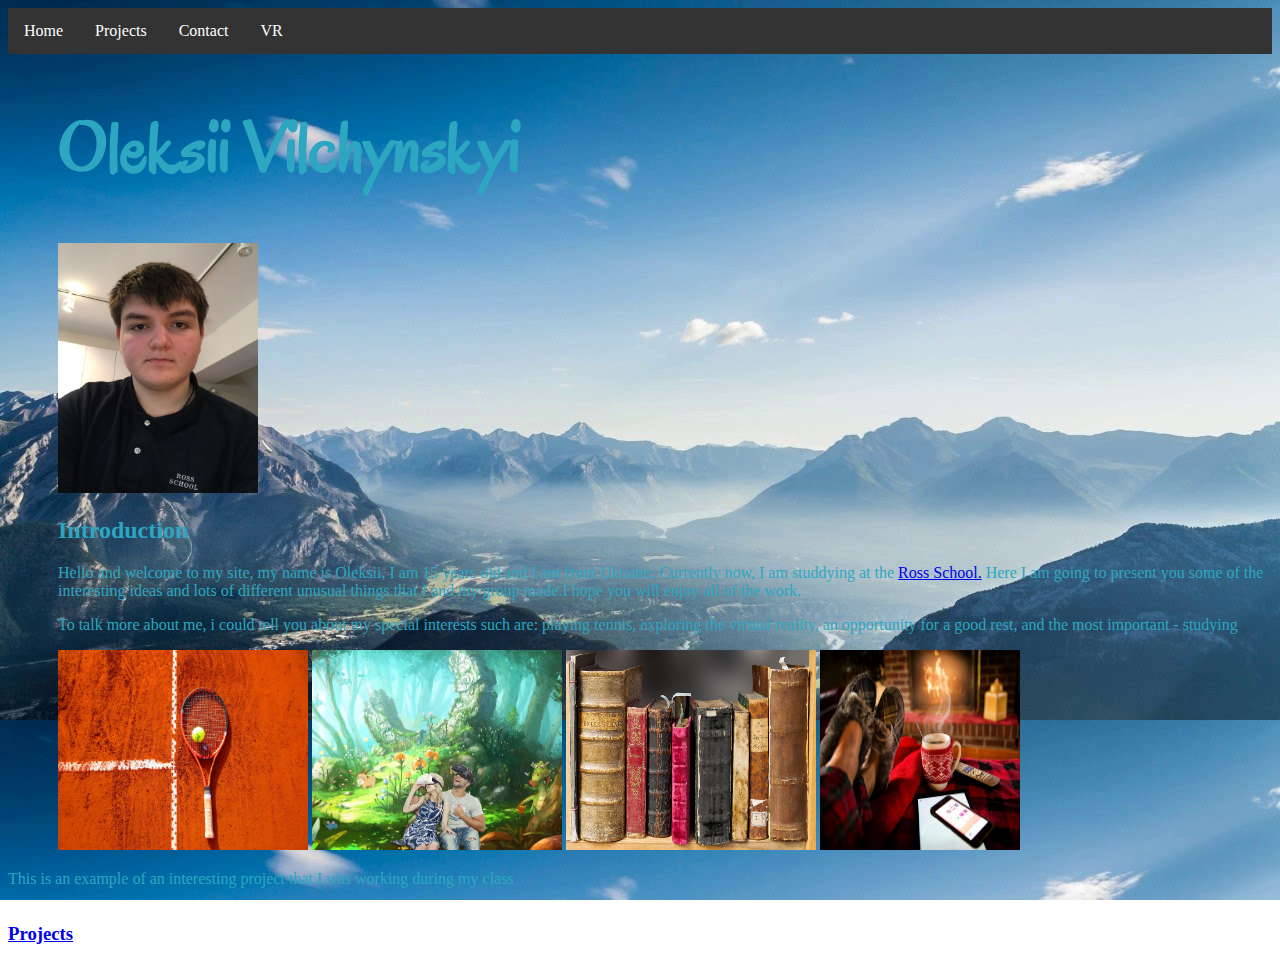
<file: index.html>
<!DOCTYPE html>
<html>
<head>
	<title>Oleksii Vilchynskyi</title>
	<link href="https://fonts.googleapis.com/css?family=Bungee+Shade|Ewert|Metal+Mania|Nanum+Brush+Script|Oregano" rel="stylesheet">
	<link rel="stylesheet" type="text/css" href="main.css">
</head>
<body>
	<div id="navbar">
		<ul>
			<li><a href="#">Home</a></li>
			<li><a href="#projects">Projects</a></li>
			<li><a href="">Contact</a></li>
			<li><a href="vr.html">VR</a></li>
		</ul>
	</div>
	<div id="main">
<h1>Oleksii Vilchynskyi</h1>
<img src="Ov.JPG" height="250px" width="200px" style="display: inline;">
<div id="intro">
<h2>Introduction</h2>
<p>Hello and welcome to my site, my name is Oleksii, I am 15 years old and I am from Ukraine. Currently now, I am studdying at the <a href="https://www.ross.org">Ross School.</a> Here I am going to present you some of the interesting ideas and lots of different unusual things that I and my group made.I hope you will enjoy all of the work.</p>
<p>To talk more about me, i could tell you about my special interests such are: playing tennis, exploring the virtual reality, an opportunity for a good rest, and the most important - studying</p>
</div>
<img src="Tennis.jpg" height="200px" width="250px">
<img src="vr.jpg" height="200px" width="250px">
<img src="books.jpg" height="200px" width="250px">
<img src="rest.jpg" height="200px" width="200px">
</div>
<p>This is an example of an interesting project that I was working during my class</p>
<div id="projects">
<h3><a href="projects.html">Projects</a></h3>
</div>
</body>
</html>
</file>
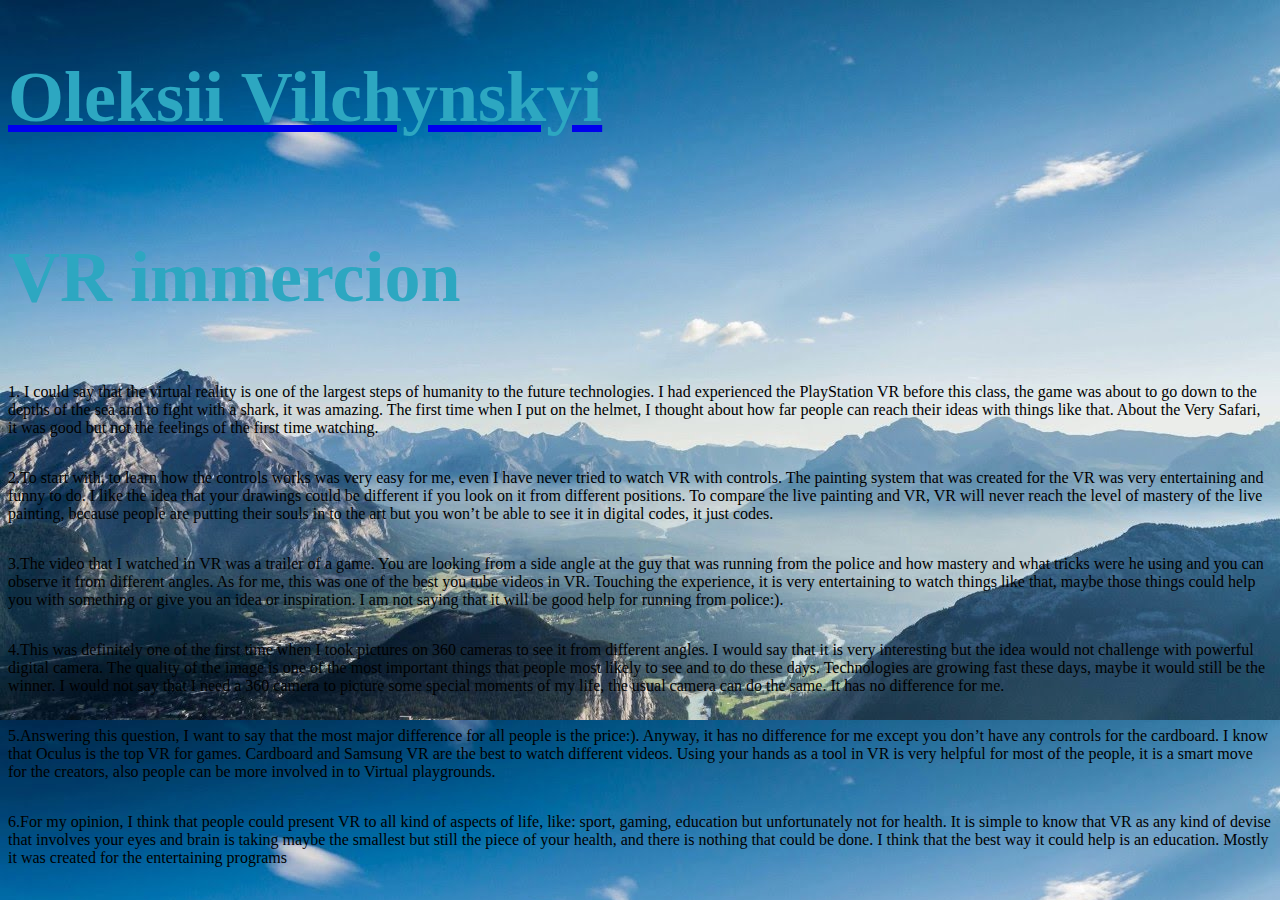
<file: projects.html>
<!DOCTYPE html>
<html>
<head>
	<title>VR expirience</title>
	<link rel="stylesheet" type="text/css" href="projects.css">
</head>
<body>
	<a href="index.html"><h1>Oleksii Vilchynskyi</h1></a>
<h1>VR immercion</h1>
<p>1. I could say that the virtual reality is one of the largest steps of humanity to the future technologies. I had experienced the PlayStation VR before this class, the game was about to go down to the depths of the sea and to fight with a shark, it was amazing. The first time when I put on the helmet, I thought about how far people can reach their ideas with things like that. About the Very Safari, it was good but not the feelings of the first time watching.
<p>2.To start with, to learn how the controls works was very easy for me, even I have never tried to watch VR with controls. The painting system that was created for the VR was very entertaining and funny to do. I like the idea that your drawings could be different if you look on it from different positions. To compare the live painting and VR, VR will never reach the level of mastery of the live painting, because people are putting their souls in to the art but you won’t be able to see it in digital codes, it just codes.
<p>3.The video that I watched in VR was a trailer of a game. You are looking from a side angle at the guy that was running from the police and how mastery and what tricks were he using and you can observe it from different angles. As for me, this was one of the best you tube videos in VR. Touching the experience, it is very entertaining to watch things like that, maybe those things could help you with something or give you an idea or inspiration. I am not saying that it will be good help for running from police:).
<p>4.This was definitely one of the first time when I took pictures on 360 cameras to see it from different angles. I would say that it is very interesting but the idea would not challenge with powerful digital camera. The quality of the image is one of the most important things that people most likely to see and to do these days. Technologies are growing fast these days, maybe it would still be the winner. I would not say that I need a 360 camera to picture some special moments of my life, the usual camera can do the same. It has no difference for me.
<p>5.Answering this question, I want to say that the most major difference for all people is the price:). Anyway, it has no difference for me except you don’t have any controls for the cardboard. I know that Oculus is the top VR for games. Cardboard and Samsung VR are the best to watch different videos. Using your hands as a tool in VR is very helpful for most of the people, it is a smart move for the creators, also people can be more involved in to Virtual playgrounds.
<p>6.For my opinion, I think that people could present VR to all kind of aspects of life, like: sport, gaming, education but unfortunately not for health. It is simple to know that VR as any kind of devise that involves your eyes and brain is taking maybe the smallest but still the piece of your health, and there is nothing that could be done. I think that the best way it could help is an education. Mostly it was created for the entertaining programs
</p>
</body>
</html>
</file>
<file: main.css>
ul{
	list-style-type: none;
	margin: 0;
	padding: 0;
	padding-left: 0px;
	overflow: hidden;
	background-color: #333;
}
 
li{float: left;
}

li a {
	display: block;
	color: white;
	text-align: center;
	padding: 14px 16px;
	text-decoration: none;
}
 h1{
	font-size: 72px;
	color: #2da7c1;
	font-family: 'Oregano', cursive;
}
h2{
	color: #2da7c1;
	font-family: 'Nanum+Brush+Script', cursive;
}
p{
	color: #2da7c1;}
h3{
	color: #2da7c1;
	font-family: 'Nanum+Brush+Script', cursive;
}
body{
	background-image: url("sky.jpg");
	background-attachment: fixed;
	color: black;
	display: grid;


}

#main {
	padding-left: 50px;

}

#intro {
}
</file>
<file: projects.css>
ul{
	list-style-type: none;
	margin: 0;
	padding: 0;
	padding-left: 0px;
	overflow: hidden;
	background-color: #333;
}
 
li{float: left;
}

li a {
	display: block;
	color: white;
	text-align: center;
	text-decoration: none;
}
 h1{
	font-size: 72px;
	color: #2da7c1;
	font-family: 'Oregano', cursive;
}
body{
	background-image: url("sky.jpg");
	background-attachment: fixed;
	color: black;
	display: grid;
</file>
